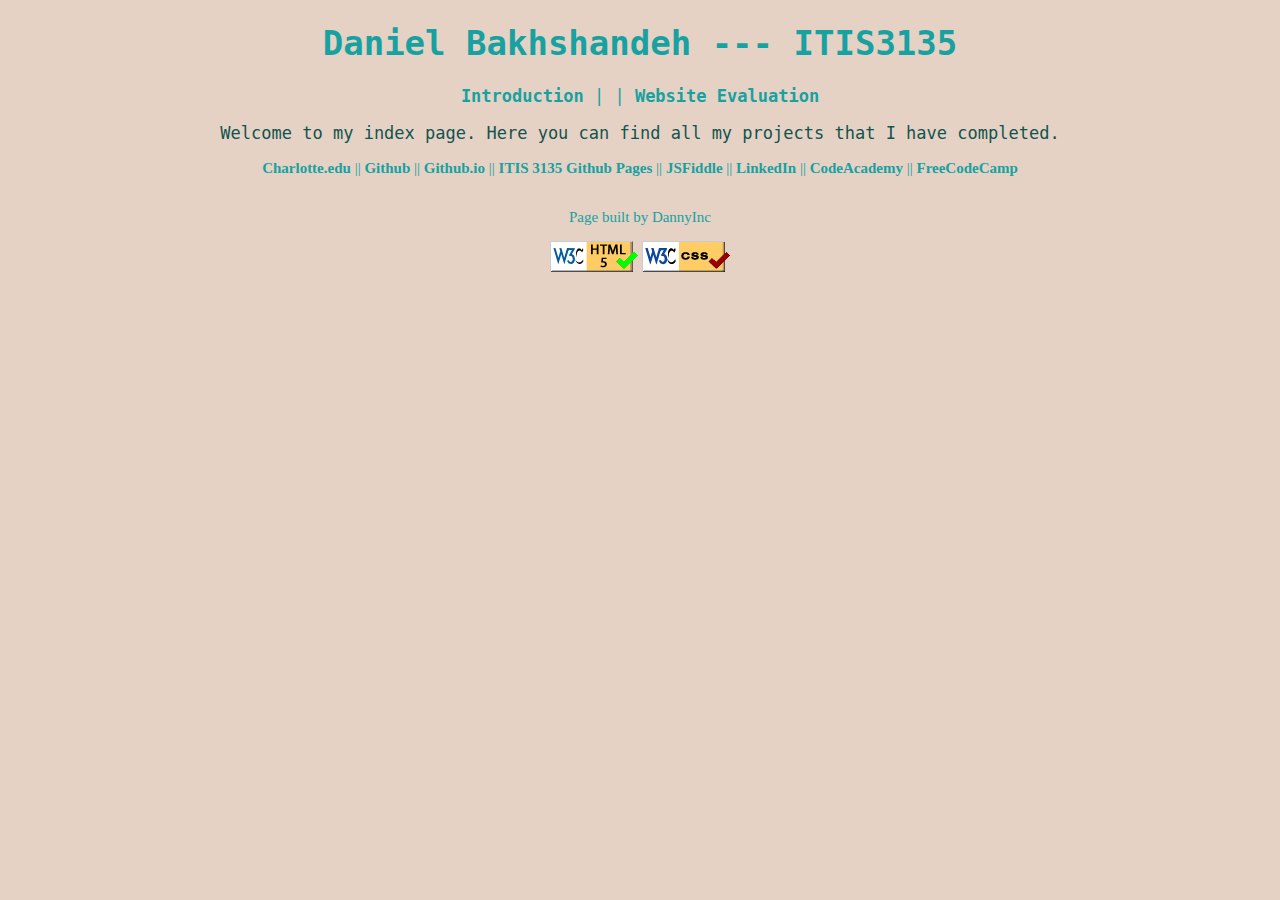
<file: itis3135/index.html>
<!DOCTYPE html>
<html lang="en">
<head>
  <meta charset="UTF-8">
  <link href="styles/default.css" rel="stylesheet" type="text/css">
  <title>Daniel Bakhshandeh, 3135, Index Page</title>
</head>
<body data-new-gr-c-s-check-loaded = "14.1027.0" data-gr-ext-installed>
  <header>
    <h1>
      Daniel Bakhshandeh --- ITIS3135
    </h1>
  </header>
  <nav id = "navigation">
    <a href="https://webpages.uncc.edu/dbakhsha/itis3135/introduction.html">Introduction</a> 
    | |
    <a href="https://webpages.uncc.edu/dbakhsha/itis3135/website_evaluations.html">Website Evaluation</a>
  </nav>
  <main>
   <p style="text-align: center;">
     Welcome to my index page. Here you can find all my projects that I have completed.
   </p>
  </main>
  <footer>
    <nav>
      <a href ="https://webpages.uncc.edu/dbakhsha/itis3135/" target = "_blank">Charlotte.edu</a> 
      ||
      <a href="https://github.com/bakhsh20" target="_blank">Github</a> 
      ||
      <a href="https://bakhsh20.github.io/" target="_blank">Github.io</a> 
      ||
      <a href="https://bakhsh20.github.io/itis3135/" target="_blank"> ITIS 3135 Github Pages</a>
      ||
      <a href="https://jsfiddle.net/user/dbakhsha/fiddles/" target="_blank"> JSFiddle</a>
      || 
      <a href="https://www.linkedin.com/in/daniel-bak-bb232b21b/" target="_blank"> LinkedIn </a> 
      ||
      <a href="https://www.codecademy.com/profiles/bakhsha20" target = "_blank" >CodeAcademy</a> 
      ||
      <a href="https://www.freecodecamp.org/bakhshs20" target = "_blank" >FreeCodeCamp</a>
    </nav>
    <br>
    <p>Page built by DannyInc</p>
    <a href="https://validator.w3.org/check?uri=referer">
			<img src="images/button-valid-html5.gif" width="88" height="31" alt="Link to HTML validator"></a>

      <a href="https://jigsaw.w3.org/css-validator/check/referer">
        <img src="images/button-valid-css.gif" width="88" height="31" alt="Link to CSS validator"></a>

  </footer>
</body>
</html>
</file>
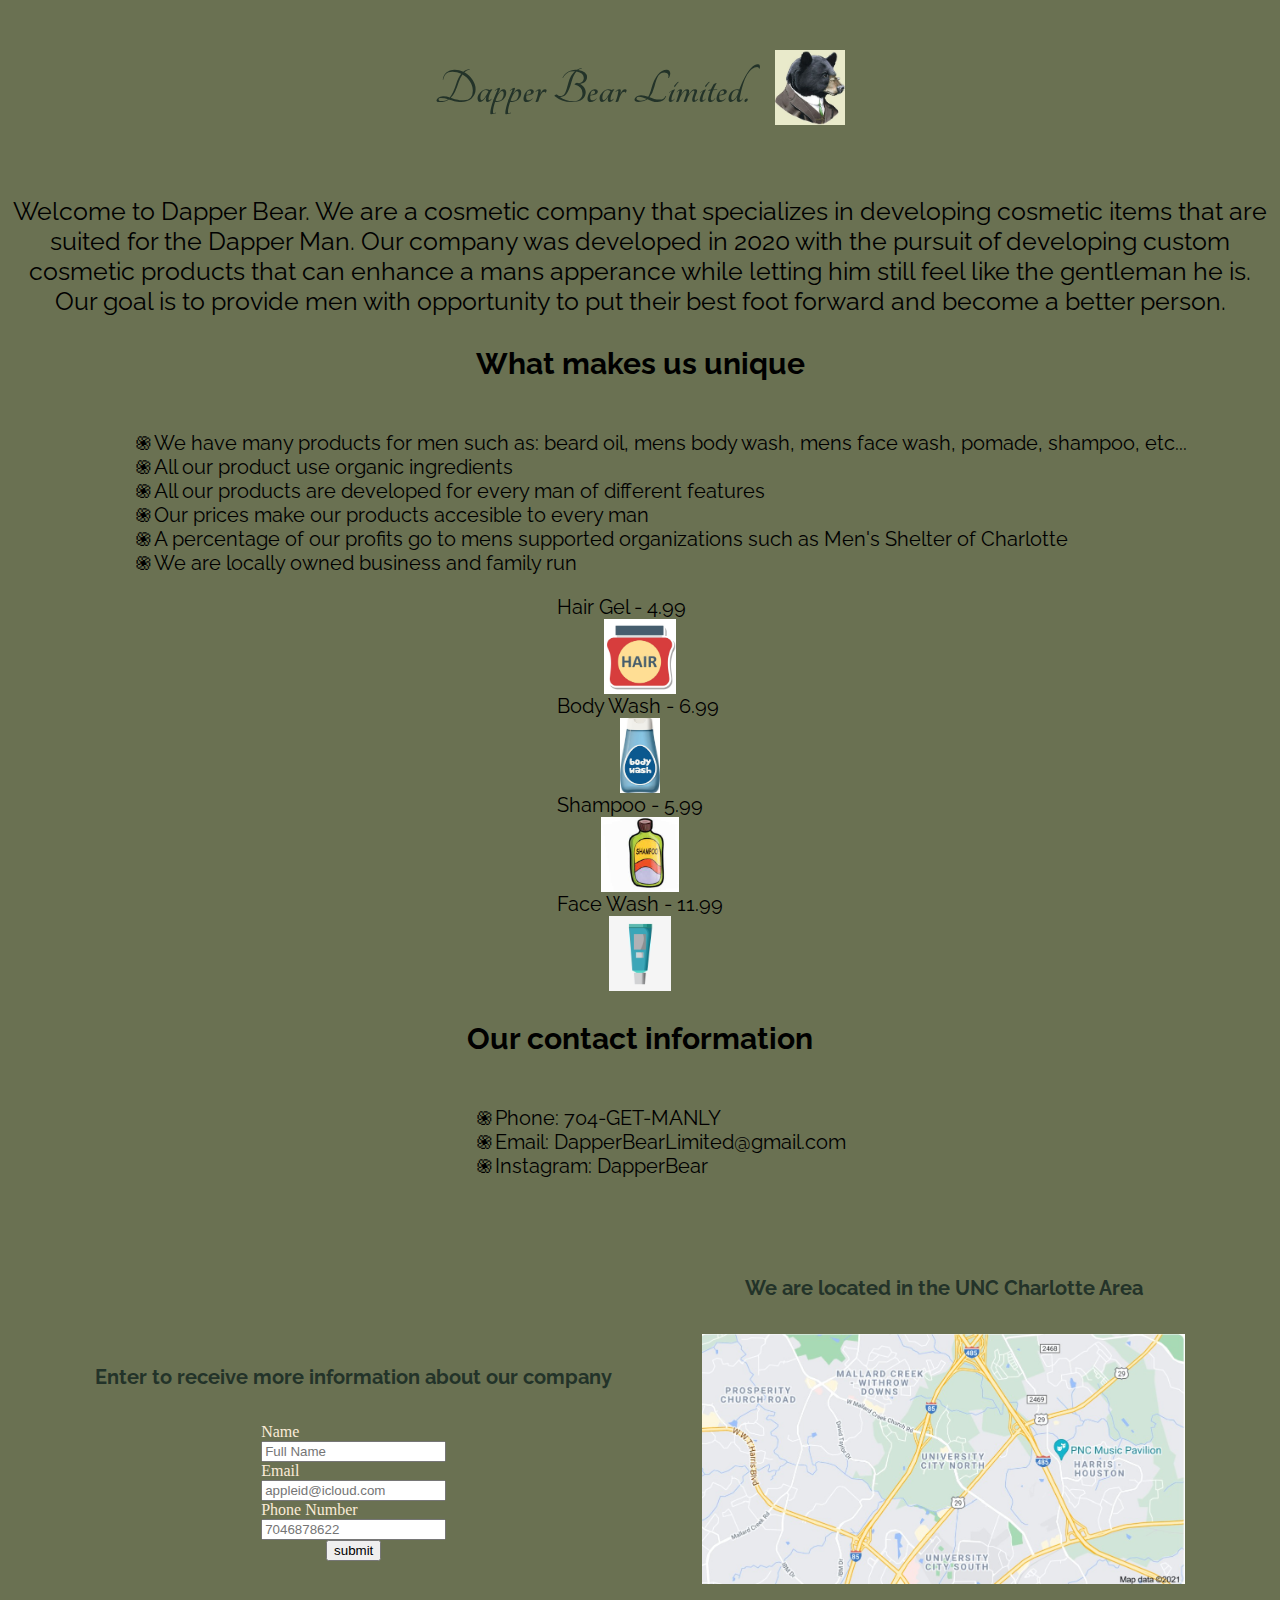
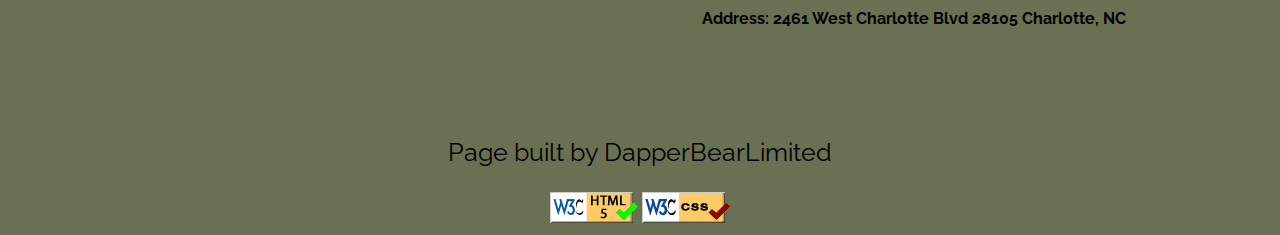
<file: itis3135/brand-dapper-bear.html>
<!DOCTYPE html>
<html lang="en">
<head>
  <link rel="preconnect" href="https://fonts.googleapis.com">
<link rel="preconnect" href="https://fonts.gstatic.com" crossorigin>
<link href="https://fonts.googleapis.com/css2?family=Carattere&family=Lato&family=Open+Sans&family=Playfair+Display&family=Raleway&family=Roboto&family=Tangerine:wght@700&display=swap" rel="stylesheet">
  <meta charset="UTF-8">
  <!---
    This is the link to the color sheet that was developed
    https://coolors.co/69fff1-63d471-63a46c-6a7152-233329
  -->
  <style>
    h2{
      text-align: center;
      color: #233329;
      font-size: 50px;
      font-family: 'Tangerine', cursive;
    }

    h5{
      color: #233329;
      font-size: 20px;
      font-family: 'Raleway', sans-serif;
     
    }

    body{
      background-color: #6A7152;
    }

    p{
      text-align: center;
      font-size: 25px;
      font-family: 'Raleway', sans-serif;
    }

    h3{
      text-align: center;
      font-size: 30px;
      font-family: 'Raleway', sans-serif;
    }
    
    .list{
      margin: 0 auto;
      font-family: 'Raleway', sans-serif;
    }

    #email, #phonenum, #name{
      display: block;
      font: bold;
    }

    .form{
      display: grid;
      place-items: center;
      color:antiquewhite;
    }

    .list{
      display: grid;
      place-items: center;
      font-size: 20px;
      font-family: 'Raleway', sans-serif;
    }
    .mycontact{
      display: grid;
      place-items: center;
      font-size: 20px;
      font-family: 'Raleway', sans-serif;
    }

    
    .products{
      display: grid;
      
    }

    .productpic{
      display: grid;
      place-items: center;
    }

    .logo{
      background-color: transparent;
    }
    
    button{
      background-color: rgb(0, 0, 139);
      color: rgb(255, 255, 255);
      position: fixed;
    }
      
    footer{
      text-align: center;
    }

    .logo-container{
      display: flex;
      justify-content: center;
      align-items: center;
    }

    .logo-item{
      margin: 13px;
    }
    .image1, .image2, .image4, .image5{
      height: 75px;
    }

    .image3{
      height: 75px;
      width: 40px;
    }
    
    .image6{
      height: 250px;
    }

  
    .ending-container{
      display: flex;
      justify-content: center;
      align-items: center;
    }

    .container-items{
      margin: 45px;
    }

    li{
      list-style: none;
    }

    li:before{
      content: "\058D"
    }
  
  </style>
  <title>Daniel Bakhshandeh, 3135, Your Whimsical Brand</title>
</head>
<body data-new-gr-c-s-check-loaded = "14.1027.0" data-gr-ext-installed>
  <header>
    <!--
      Link to the image i used.
      https://i.pinimg.com/474x/da/06/f9/da06f965fa3d69fdde992827a0125390.jpg
    -->
    <div class="logo-container">
      <div class="logo-item item-1"><h2>
        Dapper Bear Limited. 
      </h2>
    </div>
    <div class="logo-item item-2"><img class="image1" src="images/dapperbear.jpg" alt="company logo"></div>
    </div>
  </header>
  <main>
    <p>
      Welcome to Dapper Bear. We are a cosmetic company that specializes in developing cosmetic items that are suited for the Dapper Man. Our company was developed in 2020 with the pursuit of developing custom cosmetic products that can enhance a mans apperance while letting him still feel like the gentleman he is. Our goal is to provide men with opportunity to put their best foot forward and become a better person. 
    </p>
    <h3>
      What makes us unique
    </h3>
    <div class="list">
    <ul>
      <li>We have many products for men such as: beard oil, mens body wash, mens face wash, pomade, shampoo, etc...</li>
      <li>All our product use organic ingredients</li>
      <li>All our products are developed for every man of different features</li>
      <li>Our prices make our products accesible to every man</li>
      <li>A percentage of our profits go to mens supported organizations such as Men's Shelter of Charlotte</li>
      <li>We are locally owned business and family run</li>
    </ul>
    <div class="pclient">

    </div>
    <div class="products">
      <div class="hairgel">Hair Gel - 4.99</div>
      <div class="productpic"><img class="image2" src="images/hairgel.jpg" alt="hairgel"></div>
      <div class="bodywash">Body Wash - 6.99</div>
      <div class="productpic"><img class="image3" src="images/bodywash.jpg" alt="bodywash"></div>
      <div class="shampoo">Shampoo - 5.99</div>
      <div class="productpic"><img class="image4" src="images/shampoo.jpg" alt="shampoo"></div>
      <div class="facewash">Face Wash - 11.99</div>
      <div class="productpic"><img class="image5" src="images/facewash.jpg" alt="facewash"></div>
    </div>
    </div>

    <div class="mycontact">
      <h3>Our contact information</h3>
      <ul>
        <li>Phone: 704-GET-MANLY</li>
        <li>Email: DapperBearLimited@gmail.com</li>
        <li>Instagram: DapperBear</li>
      </ul>
    </div>
   
    <div class="ending-container">
      <div class="container-items containeritem-1">
        <h5>Enter to receive more information about our company</h5>
    <form class = "form" id = "buttons" action = "#">
      <div id="namediv">
      <label for = "name">Name</label>
      <input type ="text" name ="name" id = "name" placeholder="Full Name" required>
      </div>
      <div id = "emaildiv">
        <label for="email">Email</label>
        <input type="email" name="email" id="email" placeholder="appleid@icloud.com" required>
      </div>
      <div id="numdiv">
        <label for="phonenum">Phone Number</label>
      <input type ="number" name = "phonenum" id="phonenum" placeholder="7046878622" required>
      </div>
      <div><input type="submit" value="submit"></div>
      </form>
      </div>
      <div class="container-items containeritem-2">
      <h5 style="text-align: center;">We are located in the UNC Charlotte Area</h5>
      <img class="image6" src="images/my_location.jpg" alt="mylocation">
      <h4 style="font-family: 'Raleway', sans-serif;">Address: 2461 West Charlotte Blvd 28105 Charlotte, NC</h4>
      </div>
    </div>
  </main>
  <footer>
    <br>
    <p>Page built by DapperBearLimited</p>
    <a href="https://validator.w3.org/check?uri=referer">
			<img src="images/button-valid-html5.gif" width="88" height="31" alt="Link to HTML validator"></a>

      <a href="https://jigsaw.w3.org/css-validator/check/referer">
        <img src="images/button-valid-css.gif" width="88" height="31" alt="Link to CSS validator"></a>
  </footer>
</body>
</html>
</file>
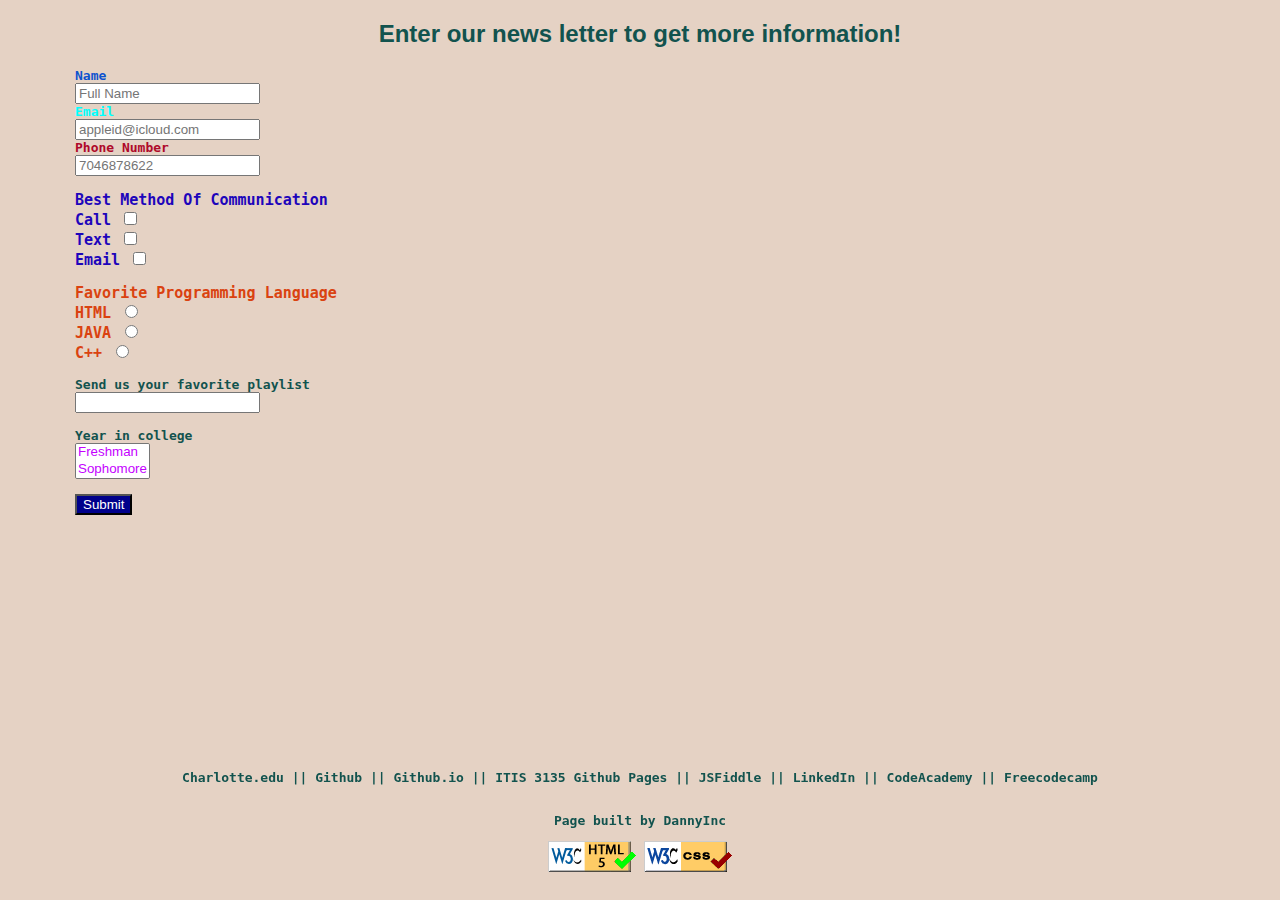
<file: itis3135/forms.html>
<!DOCTYPE html>
<html lang="en">
<head>
  <meta charset="UTF-8">
  <link href="styles/forms.css" rel="stylesheet" type="text/css">
  <title>Daniel Bakhshandeh, 3135, Assignment 3</title>
</head>
<body data-new-gr-c-s-check-loaded = "14.1027.0" data-gr-ext-installed>
  <h2>Enter our news letter to get more information!</h2>
  <form id = "buttons" action = "#">
    <div id="namediv">
    <label for = "name">Name</label>
    <input type ="text" name ="name" id = "name" placeholder="Full Name" required>
    </div>
    <div id = "emaildiv">
      <label for="email">Email</label>
      <input type="email" name="email" id="email" placeholder="appleid@icloud.com" required>
    </div>
    <div id="numdiv">
      <label for="phonenum">Phone Number</label>
    <input type ="number" name = "phonenum" id="phonenum" placeholder="7046878622" required>
    </div>
    <br>

    <div id="communicate">
      Best Method Of Communication
      <div>
      <label for = "call">Call</label>
      <input type ="checkbox" name = "call" id = "call">
      </div>
      <div>  
        <label for = "text">Text</label>
        <input type ="checkbox" name = "text" id = "text">
      </div>
      <div>
        <label for = "emailcheck">Email</label>
        <input type ="checkbox" name = "emailcheck" id = "emailcheck">
      </div>
    </div>
    <br>

      <div id="language">
        Favorite Programming Language
        <div>
          <label for = "html">HTML</label>
          <input type="radio" name ="language" id = "html" value="html">
        </div>
        <div>
        <label for="java">JAVA</label>
        <input type="radio" name="language" id="java" value="java">
        </div>
        <div>
        <label for="c++">C++</label>
        <input type="radio" name="language" id="c++" value="c++">
        </div>
      </div>
      <br>
      <div>
        <label for ="link">Send us your favorite playlist</label>
        <input id= "link" type="url">
      </div>
      <br>
      <div>
        <label>Year in college</label>
        <select size="2" name="year" id="year">
          <option value = "freshman">Freshman</option>
          <option value="sophomore">Sophomore</option>
          <option value="junior">Junior</option>
          <option value="senior">Senior</option>
        </select>
      </div>
      <br>
      

    <div id="buttondiv"><button type="submit">Submit</button></div>
   
  </form>


  <div id="footer">
  <footer>
    <nav>
      <a href ="https://webpages.uncc.edu/dbakhsha/itis3135/" target = "_blank">Charlotte.edu</a> 
      ||
      <a href="https://github.com/bakhsh20" target="_blank">Github</a> 
      ||
      <a href="https://bakhsh20.github.io/" target="_blank">Github.io</a> 
      ||
      <a href="https://bakhsh20.github.io/itis3135/" target="_blank"> ITIS 3135 Github Pages</a>
      ||
      <a href="https://jsfiddle.net/user/dbakhsha/fiddles/" target="_blank"> JSFiddle</a>
      || 
      <a href="https://www.linkedin.com/in/daniel-bak-bb232b21b/" target="_blank"> LinkedIn </a> 
      ||
      <a href="https://www.codecademy.com/profiles/bakhsha20" target = "_blank" >CodeAcademy</a> 
      ||
      <a href="https://www.freecodecamp.org/bakhshs20" target = "_blank" >Freecodecamp</a>

    </nav>
    <br>
    <p>Page built by DannyInc</p>
    <a href="https://validator.w3.org/check?uri=referer">
			<img src="images/button-valid-html5.gif" width="88" height="31" alt="Link to HTML validator"></a>

      <a href="https://jigsaw.w3.org/css-validator/check/referer">
        <img src="images/button-valid-css.gif" width="88" height="31" alt="Link to CSS validator"></a>

  </footer>
  </div>
</body>
</html>
</file>
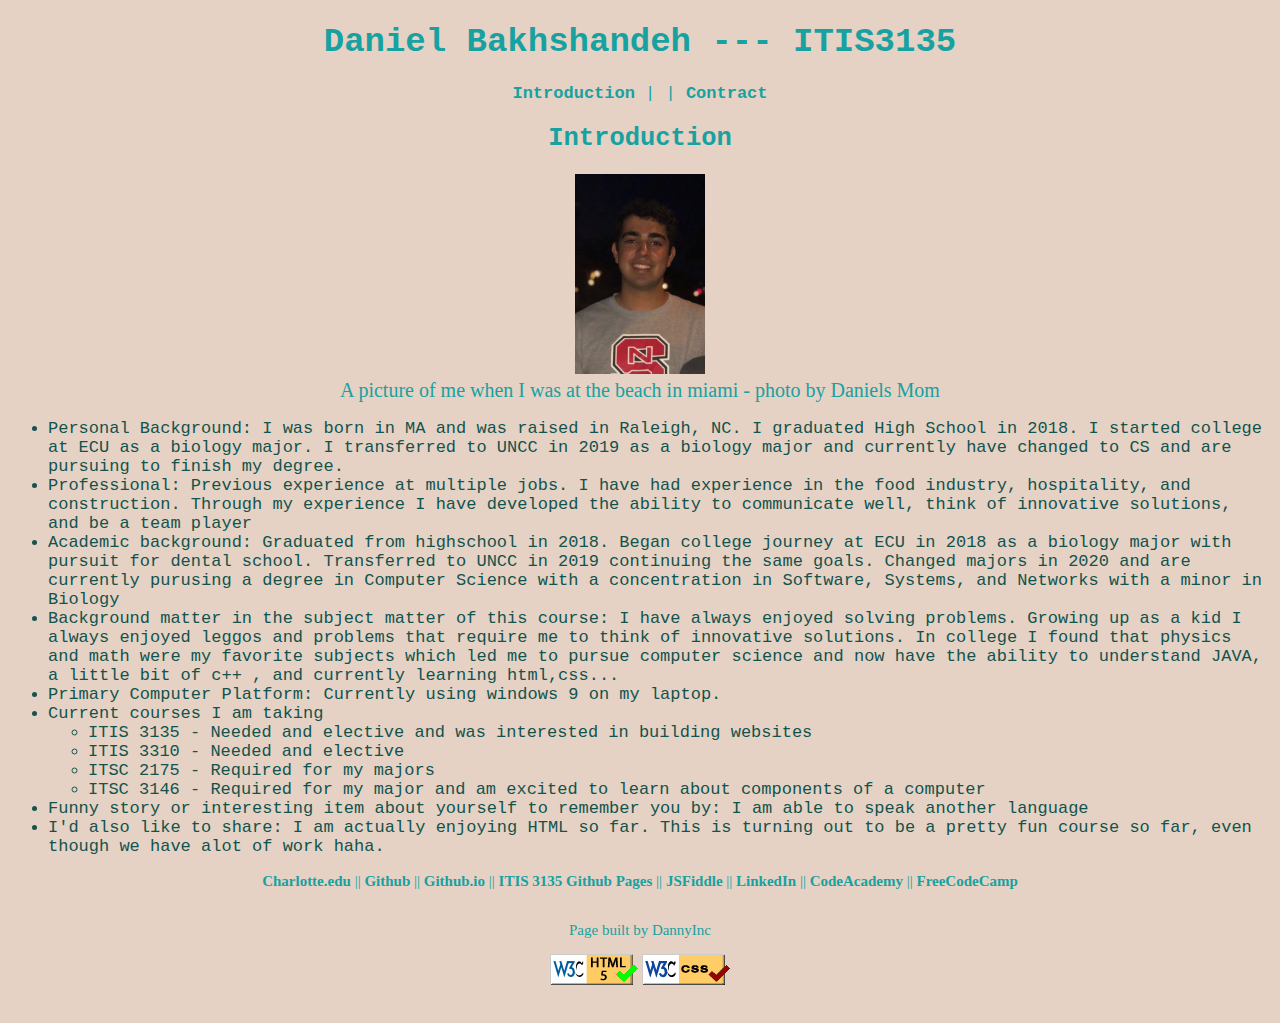
<file: itis3135/introduction.html>
<!DOCTYPE html>
<html lang="en">
<head>
  <meta charset="UTF-8">
  <link href="styles/default.css" rel="stylesheet" type="text/css">
  <title>Daniel Bakhshandeh, 3135, Introduction Webpage</title>
</head>
<body data-new-gr-c-s-check-loaded = "14.1027.0" data-gr-ext-installed>
  <header>
    <h1>
      Daniel Bakhshandeh --- ITIS3135
    </h1>
  </header>
  <nav id = "navigation">
    <a href="introduction.html">Introduction</a> 
    | |
    <a href="contract.html">Contract</a>
  </nav>
  <main>
    <h2>Introduction</h2>
  <figure>
    <a href="images/DanielFace.JPG">
      <img src="images/DanielFace.JPG" height = "200" alt="A picture of me when I was at the back in miami">
  </a>
  <figcaption>
    A picture of me when I was at the beach in miami - photo by Daniels Mom
  </figcaption>
  </figure>
  <div id = "aboutme">
  <ul>
    <li>
       
      Personal Background: I was born in MA and was raised in Raleigh, NC. I graduated High School in 2018. I started college at ECU as a biology major. I transferred to UNCC in 2019 as a biology major and currently have changed to CS and are pursuing to finish my degree. 
    </li>
    <li>
      Professional: Previous experience at multiple jobs. I have had experience in the food industry, hospitality, and construction. Through my experience I have developed the ability to communicate well, think of innovative solutions, and be a team player
    </li>
    <li>
      Academic background: Graduated from highschool in 2018. Began college journey at ECU in 2018 as a biology major with pursuit for dental school. Transferred to UNCC in 2019 continuing the same goals. Changed majors in 2020 and are currently purusing a degree in Computer Science with a concentration in Software, Systems, and Networks with a minor in Biology
    </li>
    <li>
      Background matter in the subject matter of this course: I have always enjoyed solving problems. Growing up as a kid I always enjoyed leggos and problems that require me to think of innovative solutions. In college I found that physics and math were my favorite subjects which led me to pursue computer science and now have the ability to understand JAVA, a little bit of c++ , and currently learning html,css...
    </li>
    <li>
      Primary Computer Platform: Currently using windows 9 on my laptop. 
    </li>
    <li>
      Current courses I am taking
    <ul>
      <li>
       ITIS 3135 - Needed and elective and was interested in building websites
      </li>
      <li>
        ITIS 3310 - Needed and elective
      </li>
      <li>
       ITSC 2175 - Required for my majors
      </li>
      <li>
        ITSC 3146 - Required for my major and am excited to learn about components of a computer
      </li>
    </ul>
    </li>
    <li>
      Funny story or interesting item about yourself to remember you by:
      I am able to speak another language 
    </li>
    <li>
      I'd also like to share: I am actually enjoying HTML so far. This is turning out to be a pretty fun course so far, even though we have alot of work haha. 
    </li>
  </ul>
  </div>
  </main>
  <footer>
    <nav>
      <a href ="https://webpages.uncc.edu/dbakhsha/itis3135/" target = "_blank">Charlotte.edu</a> 
      ||
      <a href="https://github.com/bakhsh20" target="_blank">Github</a> 
      ||
      <a href="https://bakhsh20.github.io/" target="_blank">Github.io</a> 
      ||
      <a href="https://bakhsh20.github.io/itis3135/" target="_blank"> ITIS 3135 Github Pages</a>
      ||
      <a href="https://jsfiddle.net/user/dbakhsha/fiddles/" target="_blank"> JSFiddle</a>
      || 
      <a href="https://www.linkedin.com/in/daniel-bak-bb232b21b/" target="_blank"> LinkedIn </a> 
      ||
      <a href="https://www.codecademy.com/profiles/bakhsha20" target = "_blank" >CodeAcademy</a> 
      ||
      <a href="https://www.freecodecamp.org/bakhshs20" target = "_blank" >FreeCodeCamp</a>
    </nav>
    <br>
    <p>Page built by DannyInc</p>
    <a href="https://validator.w3.org/check?uri=referer">
			<img src="images/button-valid-html5.gif" width="88" height="31" alt="Link to HTML validator"></a>

      <a href="https://jigsaw.w3.org/css-validator/check/referer">
        <img src="images/button-valid-css.gif" width="88" height="31" alt="Link to CSS validator"></a>

  </footer>
</body>
</html>
</file>
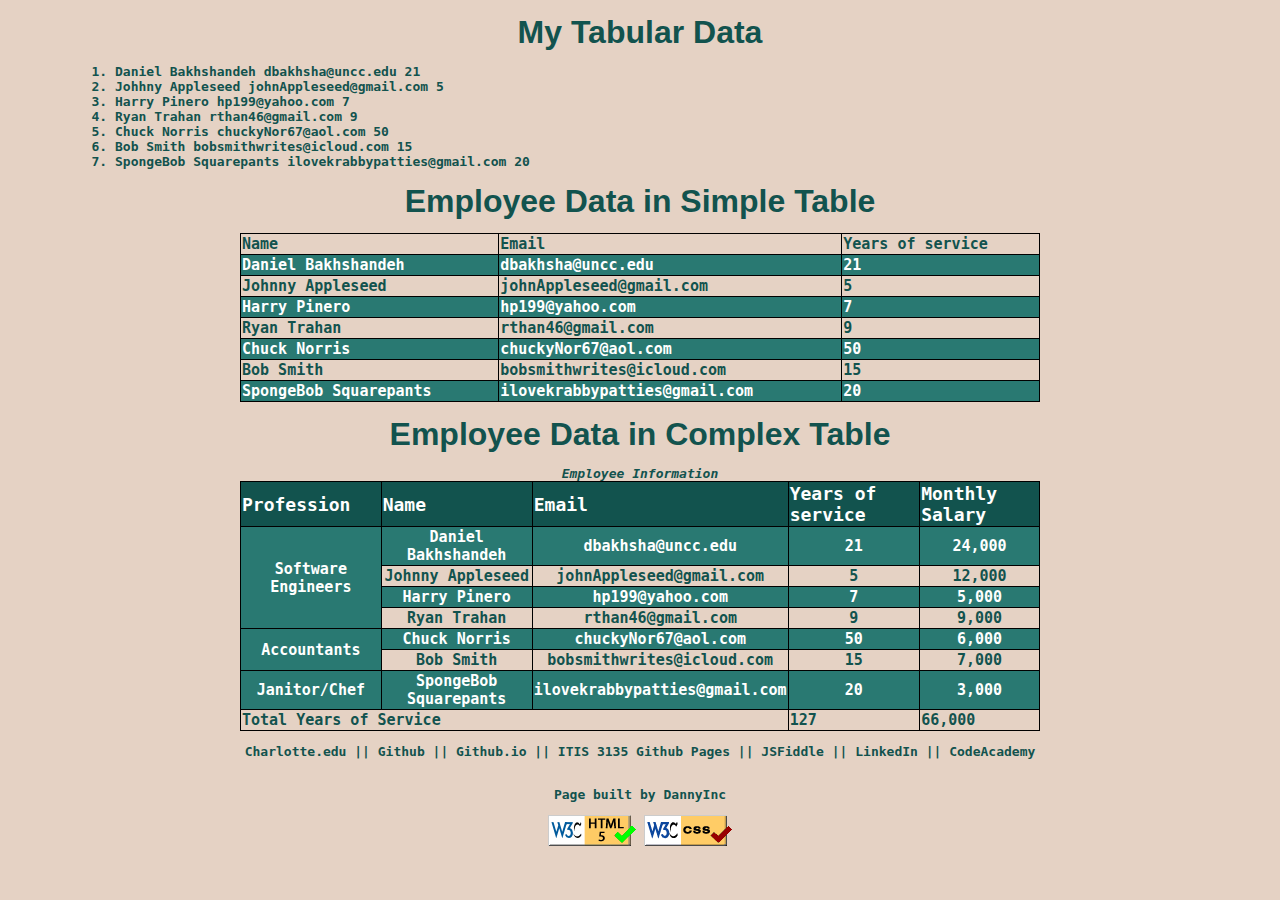
<file: itis3135/tables.html>
<!DOCTYPE html>
<html lang="en">
<head>
  <meta charset="UTF-8">
  <link href="styles/tables.css" rel="stylesheet" type="text/css">
  <title>Daniel Bakhshandeh, 3135, Tables Assignment</title>
</head>
<body data-new-gr-c-s-check-loaded = "14.1027.0" data-gr-ext-installed>
  <main>
    <h3 class = "tabData">
      My Tabular Data
    </h3>
    <ol>
      <li>Daniel Bakhshandeh  dbakhsha@uncc.edu  21</li>
      <li>Johhny Appleseed  johnAppleseed@gmail.com  5</li>
      <li>Harry Pinero  hp199@yahoo.com  7</li>
      <li>Ryan Trahan  rthan46@gmail.com  9</li>
      <li>Chuck Norris  chuckyNor67@aol.com  50</li>
      <li>Bob Smith  bobsmithwrites@icloud.com  15</li>
      <li>SpongeBob Squarepants  ilovekrabbypatties@gmail.com  20</li>
    </ol>
    <h3>Employee Data in Simple Table</h3>
    <table class = "table">
      <tr id = "row1">
        <th>Name</th>
        <th>Email</th>
        <th>Years of service</th>
      </tr>
      <tr>
        <td>Daniel Bakhshandeh</td>
        <td>dbakhsha@uncc.edu</td>
        <td>21</td>
      </tr>
      <tr>
        <td>Johnny Appleseed</td>
        <td>johnAppleseed@gmail.com</td>
        <td>5</td>
      </tr>
      <tr>
        <td>Harry Pinero</td>
        <td>hp199@yahoo.com</td>
        <td>7</td>
      </tr>
      <tr>
        <td>Ryan Trahan</td>
        <td>rthan46@gmail.com </td>
        <td>9</td>
      </tr>
      <tr>
        <td>Chuck Norris </td>
        <td>chuckyNor67@aol.com</td>
        <td>50</td>
      </tr>
      <tr>
        <td>Bob Smith</td>
        <td>bobsmithwrites@icloud.com </td>
        <td>15</td>
      </tr>
      <tr>
        <td>SpongeBob Squarepants</td>
        <td>ilovekrabbypatties@gmail.com</td>
        <td>20</td>
      </tr>
    </table>

    <h3>Employee Data in Complex Table</h3>
    <figure>
      <figcaption>Employee Information</figcaption>
    <table class = "table">
      <tr id="firstrow">
        <th>Profession</th>
        <th>Name</th>
        <th>Email</th>
        <th>Years of service</th>
        <th>Monthly Salary</th>
      </tr>
      <tr>
        <td rowspan="4">Software Engineers</td>
        <td>Daniel Bakhshandeh</td>
        <td>dbakhsha@uncc.edu</td>
        <td>21</td>
        <td>24,000</td>
      </tr>
      <tr>
        <td>Johnny Appleseed</td>
        <td>johnAppleseed@gmail.com</td>
        <td>5</td>
        <td>12,000</td>
      </tr>
      <tr>
        <td>Harry Pinero</td>
        <td>hp199@yahoo.com</td>
        <td>7</td>
        <td>5,000</td>
      </tr>
      <tr>
        <td>Ryan Trahan</td>
        <td>rthan46@gmail.com </td>
        <td>9</td>
        <td>9,000</td>
      </tr>
      <tr>
        <td rowspan="2">Accountants</td>
        <td>Chuck Norris </td>
        <td>chuckyNor67@aol.com</td>
        <td>50</td>
        <td>6,000</td>
      </tr>
      <tr>
        <td>Bob Smith</td>
        <td>bobsmithwrites@icloud.com </td>
        <td>15</td>
        <td>7,000</td>
      </tr>
      <tr>
        <td>Janitor/Chef</td>
        <td>SpongeBob Squarepants</td>
        <td>ilovekrabbypatties@gmail.com</td>
        <td>20</td>
        <td>3,000</td>
      </tr>
      <tr>
        <th colspan="3">Total Years of Service</th>
        <th >127</th>
        <th>66,000</th>
      </tr>
    </table>
    </figure>

  </main>

  <footer>
    <nav>
      <a href ="https://webpages.uncc.edu/dbakhsha/itis3135/" target = "_blank">Charlotte.edu</a> 
      ||
      <a href="https://github.com/bakhsh20" target="_blank">Github</a> 
      ||
      <a href="https://bakhsh20.github.io/" target="_blank">Github.io</a> 
      ||
      <a href="https://bakhsh20.github.io/itis3135/" target="_blank"> ITIS 3135 Github Pages</a>
      ||
      <a href="https://jsfiddle.net/user/dbakhsha/fiddles/" target="_blank"> JSFiddle</a>
      || 
      <a href="https://www.linkedin.com/in/daniel-bak-bb232b21b/" target="_blank"> LinkedIn </a> 
      ||
      <a href="https://www.codecademy.com/profiles/bakhsha20" target = "_blank" >CodeAcademy</a> 

    </nav>
    <br>
    <p>Page built by DannyInc</p>
    <a href="https://validator.w3.org/check?uri=referer">
			<img src="images/button-valid-html5.gif" width="88" height="31" alt="Link to HTML validator"></a>

      <a href="https://jigsaw.w3.org/css-validator/check/referer">
        <img src="images/button-valid-css.gif" width="88" height="31" alt="Link to CSS validator"></a>

  </footer>
</body>
</html>
</file>
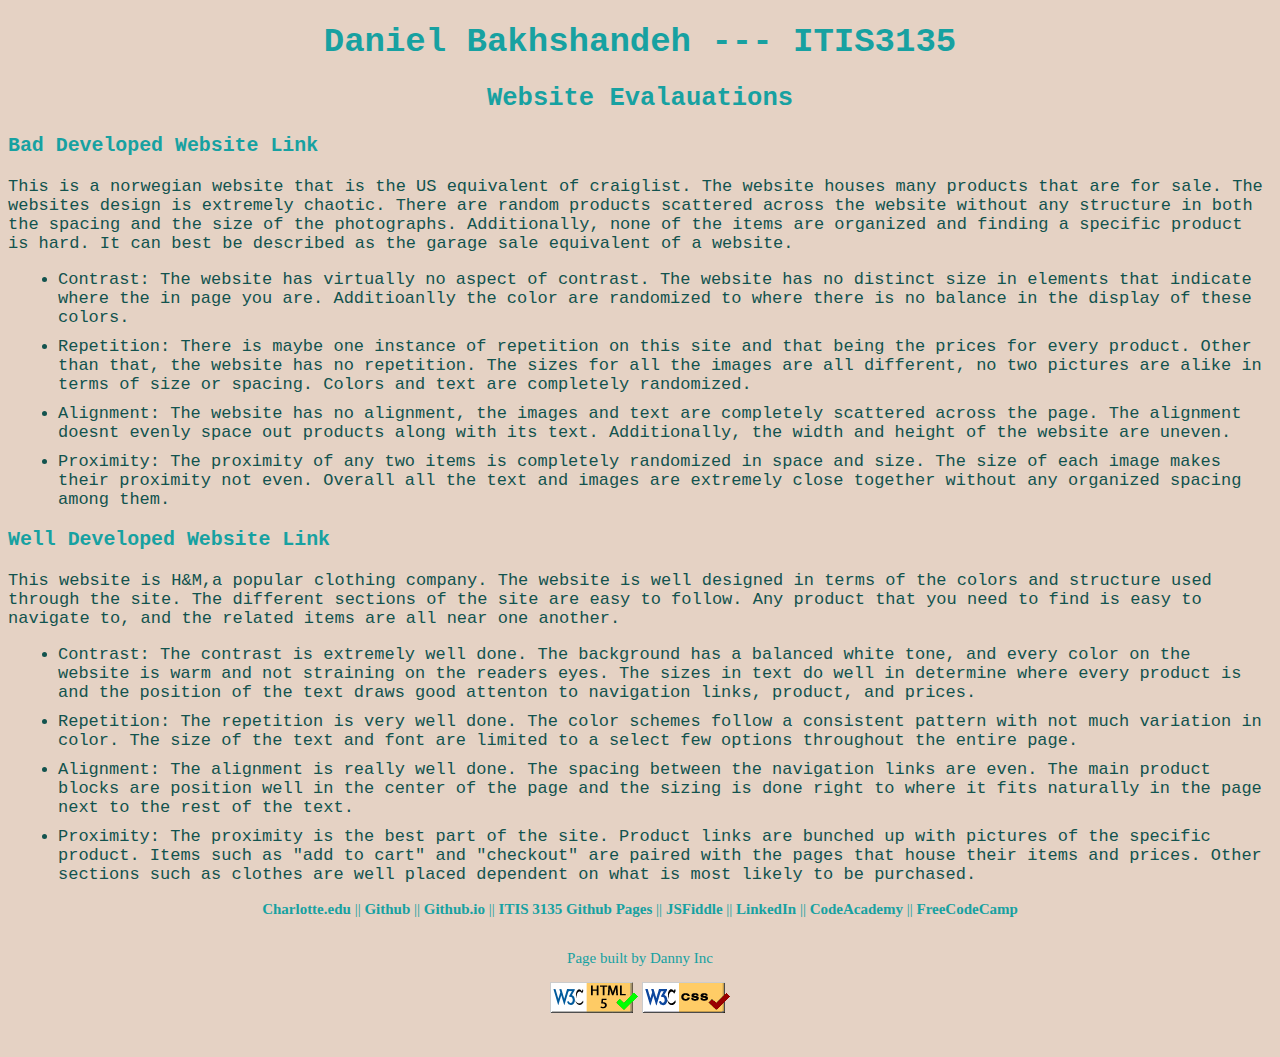
<file: itis3135/website_evaluations.html>
<!DOCTYPE html>
<html lang="en">
<head>
  <meta charset="UTF-8">
  <style>
    li{
      margin: 10px;
    }
  </style>
  <link href="styles/default.css" rel="stylesheet" type="text/css">
  <title>Daniel Bakhshandeh, 3135, Introduction Webpage</title>
</head>
<body data-new-gr-c-s-check-loaded = "14.1027.0" data-gr-ext-installed>
  <header>
    <h1>
      Daniel Bakhshandeh --- ITIS3135
    </h1>
  </header>
  <main>
    <h2>Website Evalauations</h2>
    <section>
      <h3><a href="https://arngren.net/">Bad Developed Website Link</a></h3>
      <p>
        This is a norwegian website that is the US equivalent of craiglist. The website 
        houses many products that are for sale. The websites design is extremely chaotic. 
        There are random products scattered across the website without any structure in 
        both the spacing and the size of the photographs. Additionally, none of the items are organized
        and finding a specific product is hard. It can best be described as the garage sale equivalent
        of a website. 
      </p>
      <ul>
        <li>
          Contrast: The website has virtually no aspect of contrast. The website has no distinct size in elements that indicate where the in page you are. Additioanlly the color are randomized to where there is no balance in the display of these colors. 
        </li>
      
        <li>
          Repetition: There is maybe one instance of repetition on this site and that being the prices for every product. Other than that, the website has no repetition. The sizes for all the images are all different, no two pictures are alike in terms of size or spacing. Colors and text are completely randomized.
        </li>
        
        <li>
          Alignment: The website has no alignment, the images and text are completely scattered across the page. The alignment doesnt evenly space out products along with its text. Additionally, the width and height of the website are uneven. 
        </li>
        
        <li>
          Proximity: The proximity of any two items is completely randomized in space and size. The size of each image makes their proximity not even. Overall all the text and images are extremely close together without any organized spacing among them.
        </li>
      </ul>
    </section>
    <section>
      <h3><a href="https://www2.hm.com/en_us/index.html">Well Developed Website Link</a></h3>
      <p>
        This website is H&M,a popular clothing company. The website is well designed in terms of the colors and structure used through the site. The different sections of the site are easy to follow. Any product that you need to find is easy to navigate to, and the related items are all near one another. 
      </p>
      <ul>
        <li>
          Contrast: The contrast is extremely well done. The background has a balanced white tone, and every color on the website is warm and not straining on the readers eyes. The sizes in text do well in determine where every product is and the position of the text draws good attenton to navigation links, product, and prices. 
        </li>
        
        <li>
          Repetition: The repetition is very well done. The color schemes follow a consistent pattern with not much variation in color. The size of the text and font are limited to a select few options throughout the entire page.
        </li>
        
        <li>
          Alignment: The alignment is really well done. The spacing between the navigation links are even. The main product blocks are position well in the center of the page and the sizing is done right to where it fits naturally in the page next to the rest of the text. 
        </li>
        
        <li>
          Proximity: The proximity is the best part of the site. Product links are bunched up with pictures of the specific product. Items such as "add to cart" and  "checkout" are paired with the pages that house their items and prices. Other sections such as clothes are well placed dependent on what is most likely to be purchased. 
        </li>
      </ul>
    </section>


  </main>
  <footer>
    <nav>
      <a href ="https://webpages.uncc.edu/dbakhsha/itis3135/" target = "_blank">Charlotte.edu</a> 
      ||
      <a href="https://github.com/bakhsh20" target="_blank">Github</a> 
      ||
      <a href="https://bakhsh20.github.io/" target="_blank">Github.io</a> 
      ||
      <a href="https://bakhsh20.github.io/itis3135/" target="_blank"> ITIS 3135 Github Pages</a>
      ||
      <a href="https://jsfiddle.net/user/dbakhsha/fiddles/" target="_blank"> JSFiddle</a>
      || 
      <a href="https://www.linkedin.com/in/daniel-bak-bb232b21b/" target="_blank"> LinkedIn </a> 
      ||
      <a href="https://www.codecademy.com/profiles/bakhsha20" target = "_blank" >CodeAcademy</a> 
      ||
      <a href="https://www.freecodecamp.org/bakhshs20" target = "_blank" >FreeCodeCamp</a>
    </nav>
    <br>
    <p>Page built by Danny Inc</p>
    <a href="https://validator.w3.org/check?uri=referer">
			<img src="images/button-valid-html5.gif" width="88" height="31" alt="Link to HTML validator"></a>

      <a href="https://jigsaw.w3.org/css-validator/check/referer">
        <img src="images/button-valid-css.gif" width="88" height="31" alt="Link to CSS validator"></a>

  </footer>
</body>
</html>
</file>
<file: itis3135/styles/default.css>
body{
  font-family: monospace;
  color: rgb(18, 83, 78) ;
  background-color: rgb(229,210,196);
  font-size: 17px;
}

header{
  text-align: center;
  color: rgb(23, 161, 161);;
}

#navigation{
  color: rgb(23, 161, 161);;
}

footer{
  text-align:center;
  color: rgb(23, 161, 161);
  font-family: Verdana;
  font-size: 15px;
}

h1{
  text-align: center;
  color: rgb(23, 161, 161);;
}

h2{
  text-align: center;
  color: rgb(23, 161, 161); ;
}
h3
{
  color: rgb(23, 161, 161);;
}

a{
  text-decoration: none;
  color:rgb(23, 161, 161);
  font-weight: bold;

}

figure{
  text-align: center;
}

figcaption{
  font-size: 20px;
  font-family: cursive;
  color: rgb(23, 161, 161);;
}

nav{
  text-align: center;
  color:rgb(23, 161, 161)
}
</file>
<file: itis3135/styles/forms.css>
button{
  background-color: rgb(0, 0, 139);
  color: rgb(255, 255, 255);
  position: fixed;
}

#email, #phonenum, #link, #year, #name{
  display: block;
  font: bold;
}

#emaildiv{
  color: aqua;
}

#namediv{
  color: rgb(14, 82, 207);
}

#numdiv{
  color: rgb(175, 9, 42);
}

#communicate{
  font-size: 15px;
  color: rgb(29, 5, 187);
}

#language{
  font-size: 15px;
  color: rgb(218, 66, 16);
}

select{
  color: rgb(196, 1, 255);
}

input::-webkit-outer-spin-button,
input::-webkit-inner-spin-button{
  -webkit-appearance: none;
}

#footer{
  position: fixed;
  bottom: 25px;
  right: 0px;
  left: 0px;
}

body{
  font-family: monospace;
  color: rgb(18, 83, 78) ;
  background-color: rgb(229,210,196);
  margin-left: 75px;
  margin-right: 75px;
  font-weight: bold;
}

header, footer{
  text-align: center;
  color: rgb(18, 83, 78);
  font-weight: bold;
}

h1, h2, h3
{
	color: rgb(18, 83, 78);
	font-family:'Gill Sans', 'Gill Sans MT', Calibri, 'Trebuchet MS', sans-serif;
	text-align: center;
}


h3
{
	font-size: 200%;
	line-height: 0px;
}

a{
  text-decoration: none;
  color:rgb(18, 83, 78);
  font-weight: bold;
}

figure{
  text-align: center;
}

figcaption{
  font-style: italic;
}

nav{
  text-align: center;
}

.img-daniel{
  width: 200px;
}


ul li ::marker{
  unicode-bidi: isolate;
  font-variant-numeric: tabular-nums;
  text-transform: none;
  text-indent: 0px !important;
  text-align: start !important;
  text-align-last: start !important;
}
</file>
<file: itis3135/styles/tables.css>
.table{
  margin-left: auto;
  margin-right: auto;
  width: 800px;
  font-size: 15px;
}
table tr:nth-child(even) {
  background-color:rgb(41, 121, 114);
  color: #fff; 
}
#firstrow{
font: bold;
font-size: 18px;
color: white;
background-color: rgb(18, 83, 78);
}

th {
  text-align: left;
}

table,th,td{
  border: 1px solid black;
  border-collapse: collapse;
}

body{
  font-family: monospace;
  color: rgb(18, 83, 78) ;
  background-color: rgb(229,210,196);
  margin-left: 75px;
  margin-right: 75px;
  font-weight: bold;
}

header, footer{
  text-align: center;
  color: rgb(18, 83, 78);
font-weight: bold;
}

h1, h2, h3
{
	color: rgb(18, 83, 78);
	font-family:'Gill Sans', 'Gill Sans MT', Calibri, 'Trebuchet MS', sans-serif;
	text-align: center;
}

h3
{
	font-size: 200%;
	line-height: 0px;
}

a{
  text-decoration: none;
  color:rgb(18, 83, 78);
  font-weight: bold;
}

figure{
  text-align: center;
}

figcaption{
  font-style: italic;
}

nav{
  text-align: center;
}

.img-daniel{
  width: 200px;
}


ul li ::marker{
  unicode-bidi: isolate;
  font-variant-numeric: tabular-nums;
  text-transform: none;
  text-indent: 0px !important;
  text-align: start !important;
  text-align-last: start !important;
}
</file>
